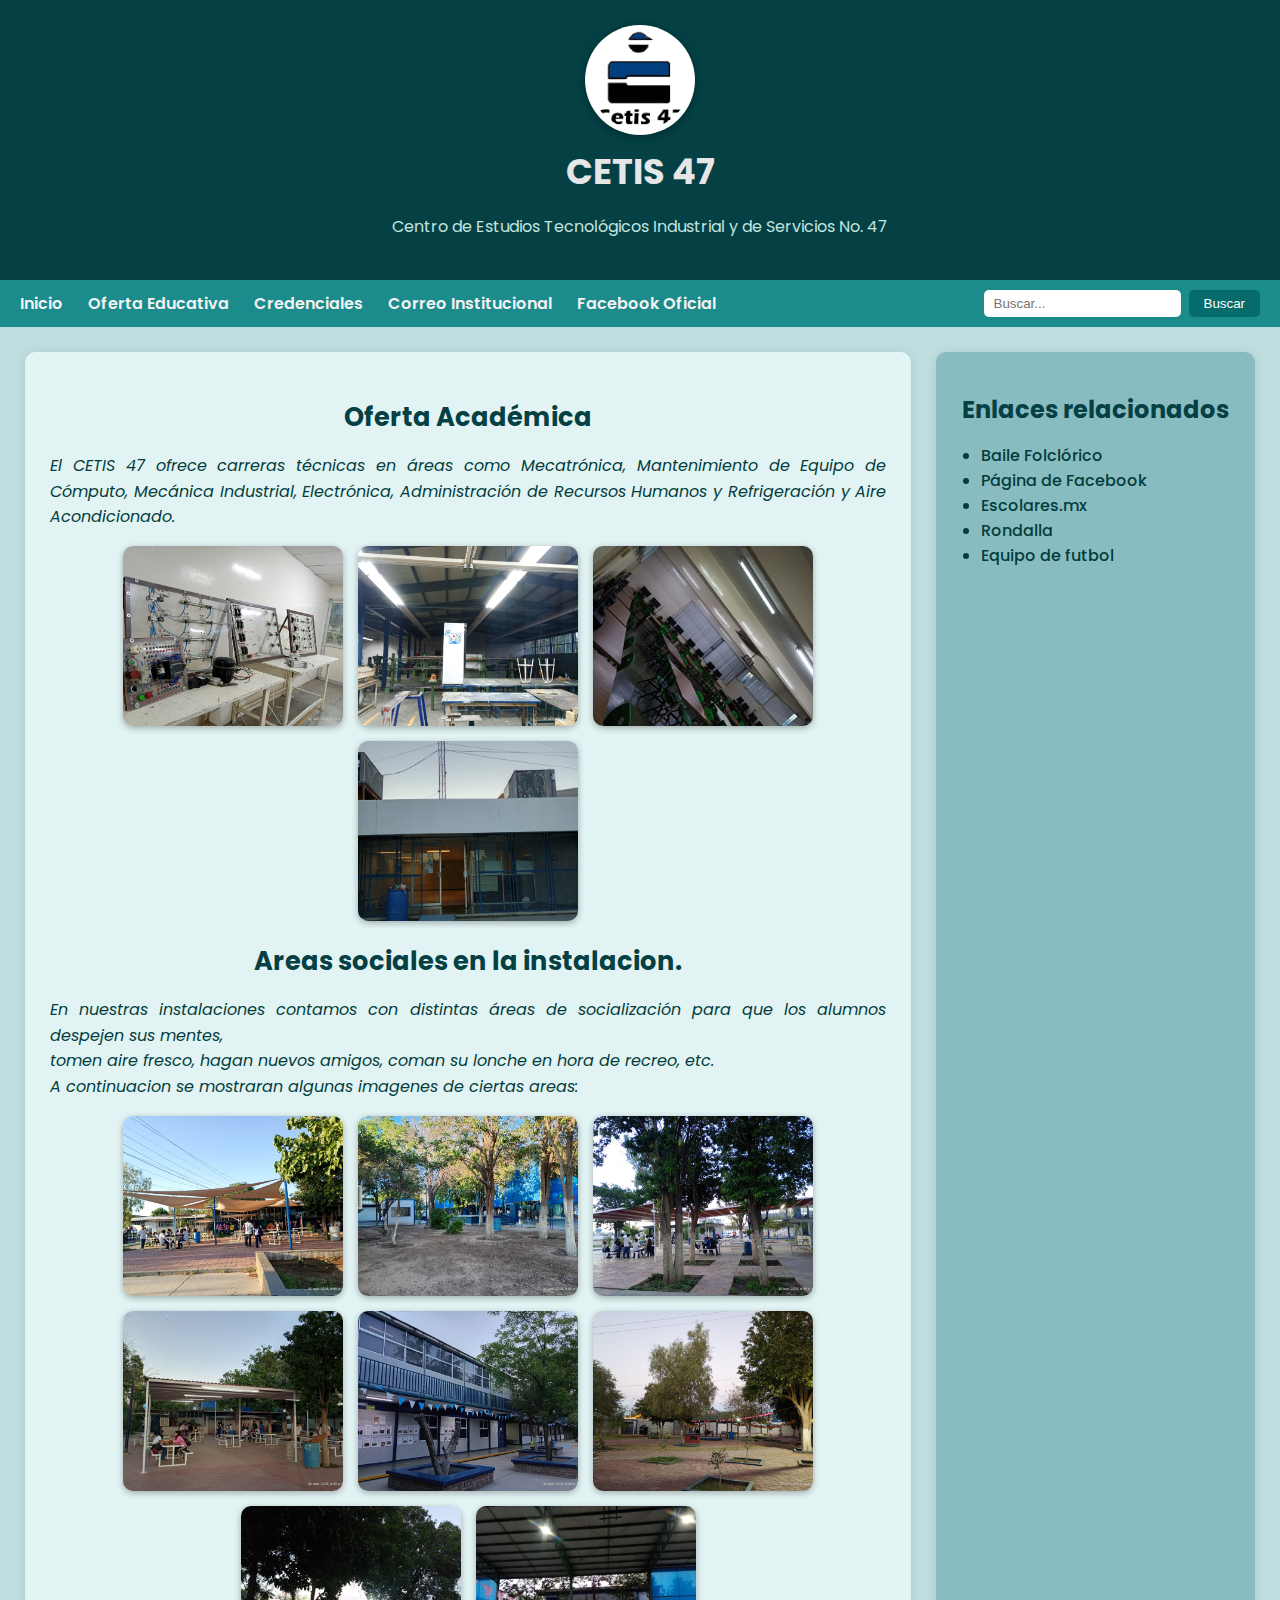
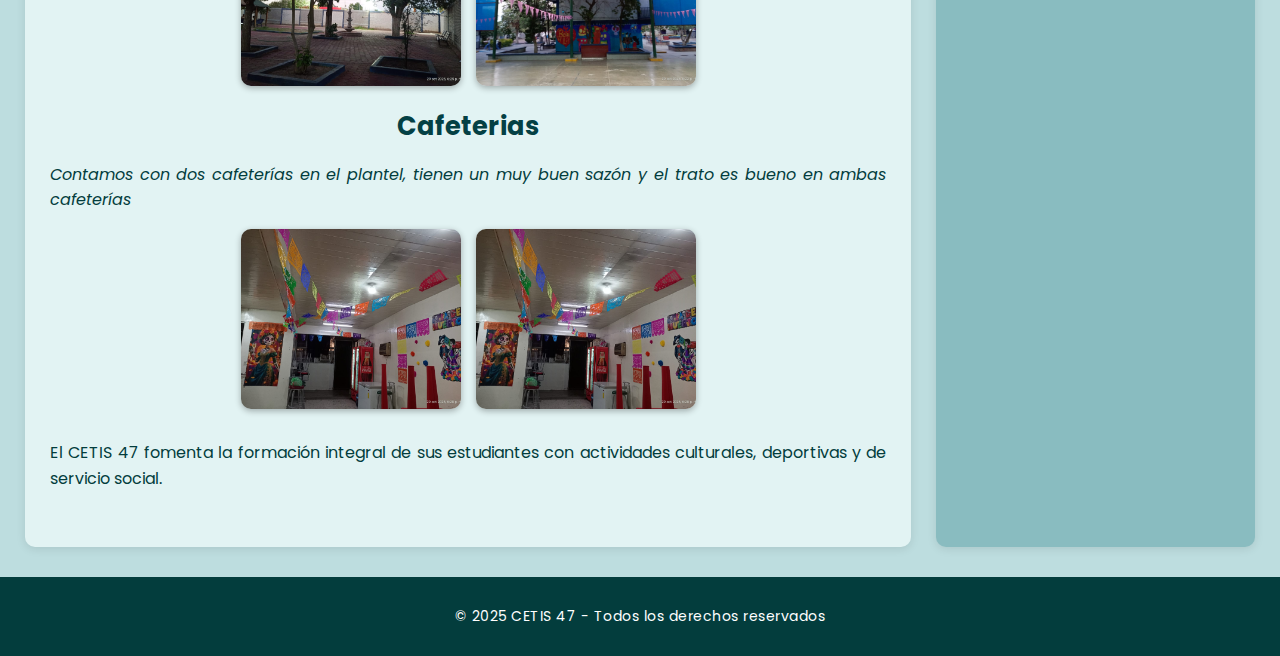
<file: index.html>
<!DOCTYPE html>
<html lang="es-mx">
<head>
  <meta charset="UTF-8">
  <meta name="viewport" content="width=device-width, initial-scale=1.0">
  <title>CETIS 47 - Gómez Palacio, Dgo.</title>
  <link rel="stylesheet" href="Stgl.css">
  <link href="https://fonts.googleapis.com/css2?family=Poppins:wght@400;600&display=swap" rel="stylesheet">
</head>

<body>

  <header>
    <div class="logo-container">
      <img src="logo_cetis47.png" alt="Logo CETIS 47" class="logo">
    </div>
    <h1>CETIS 47</h1>
    <p>Centro de Estudios Tecnológicos Industrial y de Servicios No. 47</p>
  </header>

  <nav>

    
    <ul>
      <li><a href="index.html">Inicio</a></li>
      <li><a href="OFERTA EDUCATIVA.html">Oferta Educativa</a></li>
      <li><a href="https://www.escolaresmx.com/">Credenciales</a></li>
      <li><a href="https://www.escolaresmx.com/">Correo Institucional</a></li>
      <li><a href="https://www.facebook.com/profile.php?id=61571801098207">Facebook Oficial</a></li>
    
    </ul>

    <form action="">
      <input type="search" name="question" placeholder="Buscar..." />
      <input type="submit" value="Buscar" />
    </form>
  </nav>










  <main>
    <article>
      <h2>Oferta Académica</h2>
      <p>
        <em>
          El CETIS 47 ofrece carreras técnicas en áreas como Mecatrónica, Mantenimiento de Equipo de Cómputo,
          Mecánica Industrial, Electrónica, Administración de Recursos Humanos y Refrigeración y Aire Acondicionado.
        </em>
      </p>

<div class="galeria">
  <img src="WhatsApp Image 2025-09-30 at 6.57.29 PM (1).jpeg" alt="">
  <img src="WhatsApp Image 2025-09-30 at 6.57.29 PM (3).jpeg" alt="">
  <img src="WhatsApp Image 2025-09-30 at 6.57.30 PM (3).jpeg" alt="">
  <img src="WhatsApp Image 2025-09-30 at 6.57.31 PM (6).jpeg" alt="">
</div>






      <h2>Areas sociales en la instalacion.</h2>
      <p>
        <em>En nuestras instalaciones contamos con distintas áreas de socialización para que los alumnos despejen sus mentes,<br>
           tomen aire fresco, hagan nuevos amigos, coman su lonche en hora de recreo, etc. <br>
            A continuacion se mostraran algunas imagenes de ciertas areas:</em>
      </p>

      <div class="galeria">
        <img src="WhatsApp Image 2025-09-30 at 6.20.23 PM (1).jpeg" alt="Área social">
        <img src="WhatsApp Image 2025-09-30 at 6.20.22 PM.jpeg" alt="Pasillos">
        <img src="WhatsApp Image 2025-09-30 at 6.57.29 PM.jpeg" alt="Laboratorio">
        <img src="WhatsApp Image 2025-09-30 at 6.57.30 PM (1).jpeg" alt="Salones">
        <img src="WhatsApp Image 2025-09-30 at 6.57.31 PM (5).jpeg" alt="Patio escolar">
        <img src="WhatsApp Image 2025-10-30 at 5.45.23 PM (1).jpeg" alt="">
        <img src="WhatsApp Image 2025-10-30 at 5.45.23 PM.jpeg" alt="">
        <img src="WhatsApp Image 2025-10-30 at 5.45.24 PM (2).jpeg" alt="">

      </div>

       <h2>Cafeterias</h2>
      <p>
        <em>Contamos con dos cafeterías en el plantel, tienen un muy buen sazón y el trato es bueno en ambas cafeterías</em>
      </p>

      <div class="galeria">
        <img src="WhatsApp Image 2025-10-30 at 6.44.22 PM.jpeg" alt="Área social">
        <img src="WhatsApp Image 2025-10-30 at 6.44.22 PM.jpeg" alt="Pasillos"

</div>
     
      <p>
        El CETIS 47 fomenta la formación integral de sus estudiantes con actividades culturales, deportivas y de servicio social.
      </p>
    </article>

    <aside>
      <h2>Enlaces relacionados</h2>
      <ul>
        <li><a href="https://www.youtube.com/embed/LK4_xbN61cE?si=LWAqToB8lqyKfRLd">Baile Folclórico</a></li>
        <li><a href="https://www.facebook.com/profile.php?id=61571801098207">Página de Facebook</a></li>
        <li><a href="https://www.escolaresmx.com/">Escolares.mx</a></li>
         <li><a href="https://www.elsiglodetorreon.com.mx/noticia/2025/rondalla-cantares-del-cetis-47-gana-primer-lugar-en-concurso-nacional.html">Rondalla</a></li>
          <li><a href="https://www.facebook.com/p/Club-Cuervos-Cetis-47-61551078607080/">Equipo de futbol</a></li>

      </ul>
    </aside>
  </main>

  <footer>
    <p>© 2025 CETIS 47 - Todos los derechos reservados</p>
  </footer>

</body>
</html>
</file>
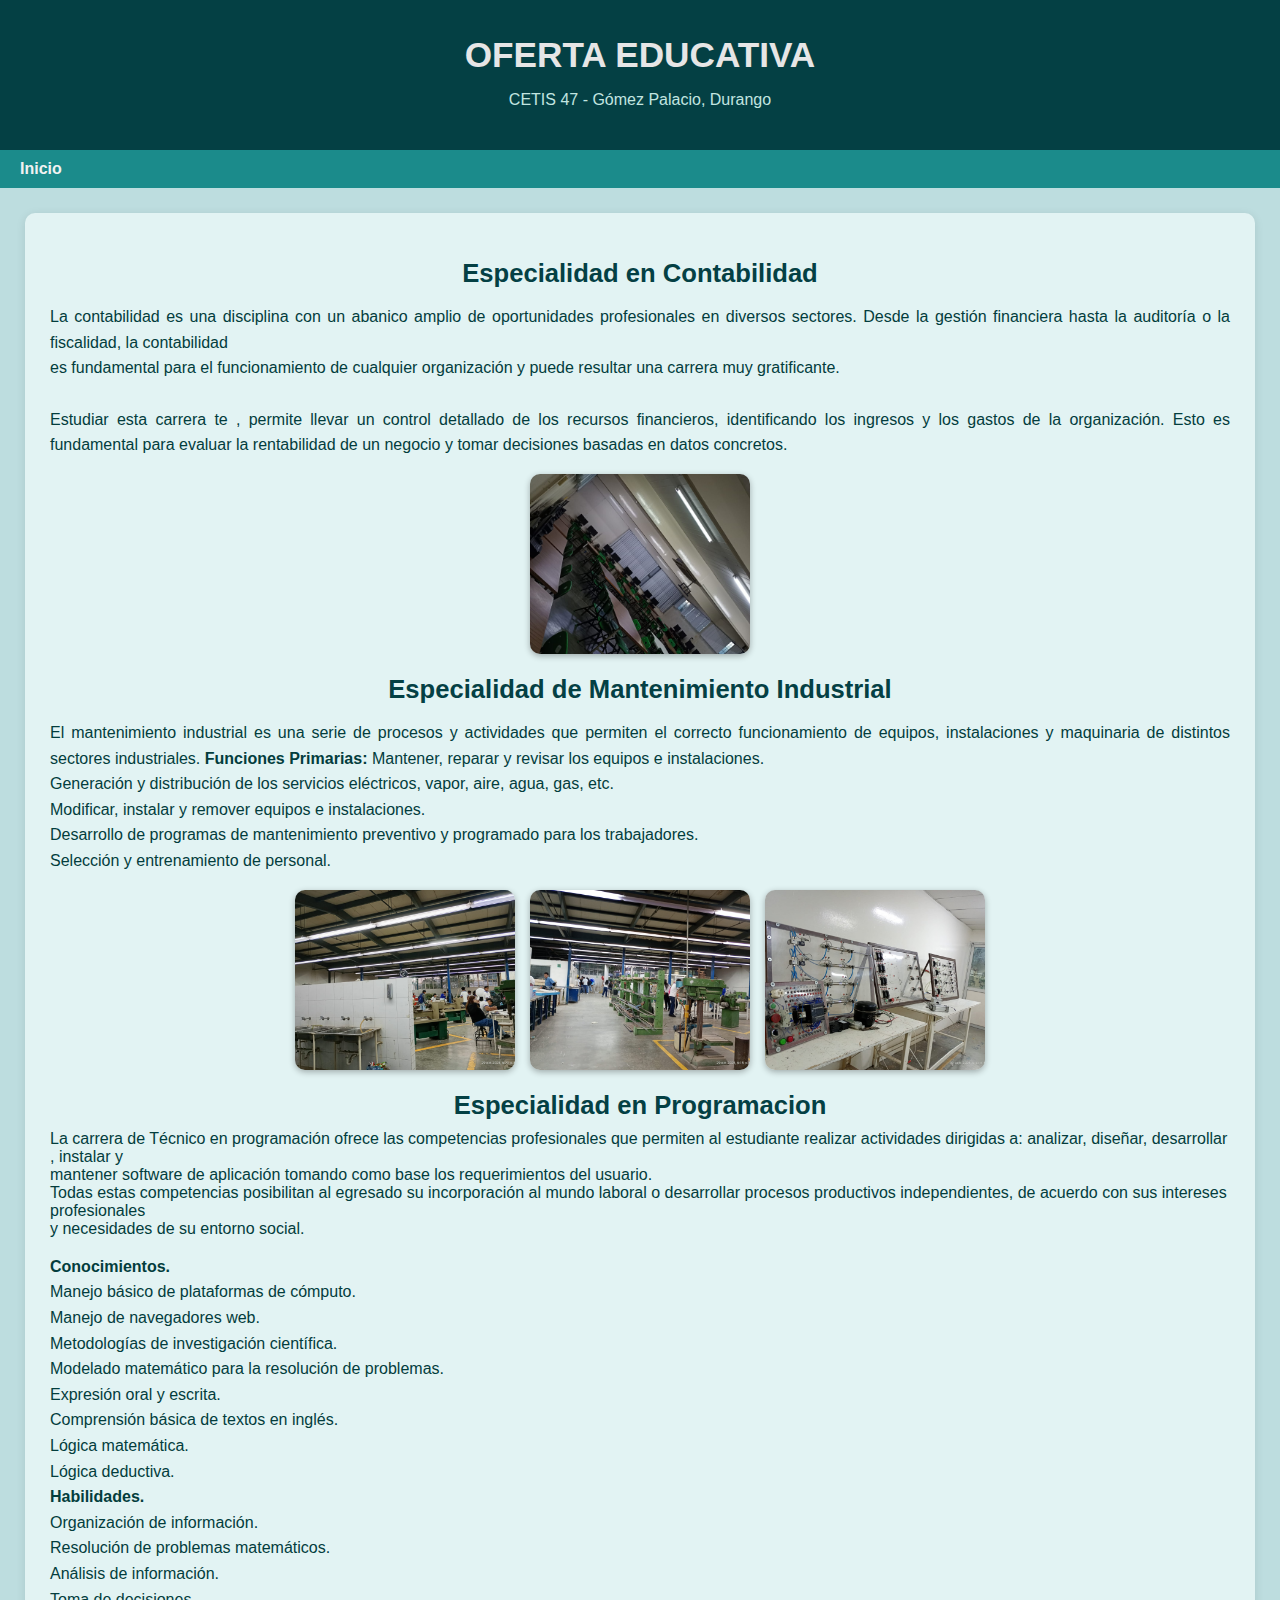
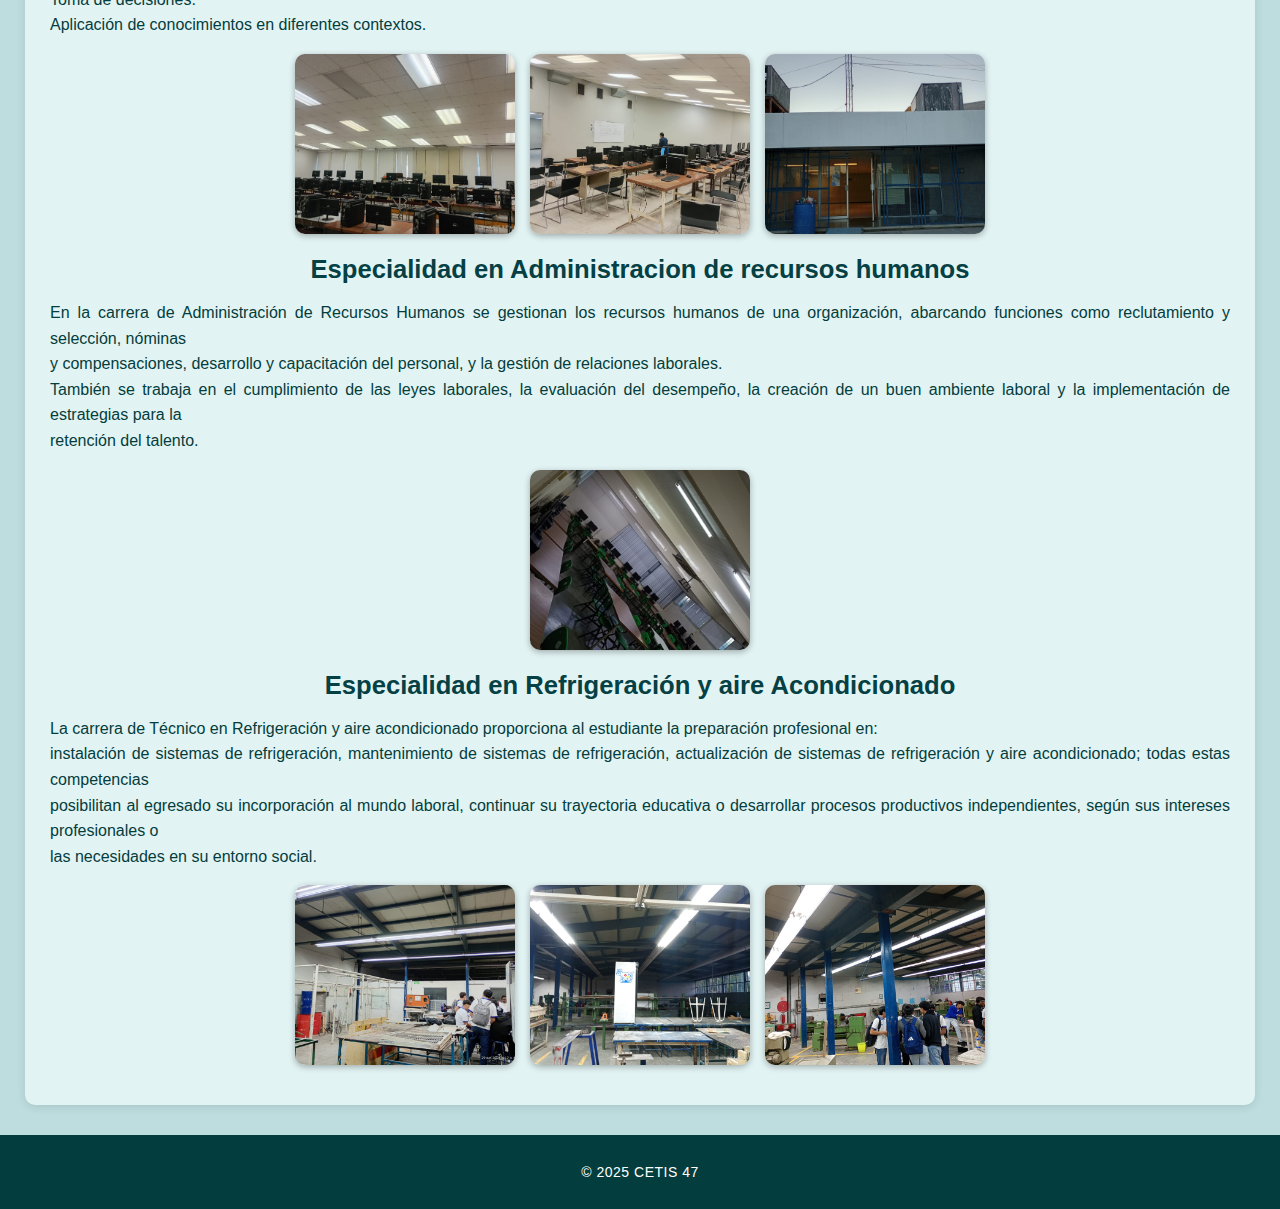
<file: OFERTA EDUCATIVA.html>
<!DOCTYPE html>
<html lang="es-mx">
<head>
  <meta charset="UTF-8">
  <meta name="viewport" content="width=device-width, initial-scale=1.0">
  <title> OFERTA EDUCATIVA - CETIS 47</title>
  <link rel="stylesheet" href="Stgl.css">
</head>

<body>

  <header>
    <h1>OFERTA EDUCATIVA</h1>
    <p>CETIS 47 - Gómez Palacio, Durango</p>
  </header>

  <nav>
    <ul>
      <li><a href="index.html">Inicio</a></li>
    </ul>
  </nav>

  <main>
    <article>
        
      <h2>Especialidad en Contabilidad</h2>

      <p>La contabilidad es una disciplina con un abanico amplio de oportunidades profesionales en diversos sectores. Desde la gestión financiera hasta la auditoría o la fiscalidad, 
        la contabilidad <br>
        es fundamental para el funcionamiento de cualquier organización y puede resultar una carrera muy gratificante. <br> <br>
      
      Estudiar esta carrera te , permite llevar un control detallado de los recursos financieros, identificando los ingresos y los gastos de la organización. Esto es fundamental para
       evaluar la rentabilidad de un negocio y tomar decisiones basadas en datos concretos.</p>

 <div class="galeria">
        <img src="WhatsApp Image 2025-09-30 at 6.57.30 PM (3).jpeg" alt="">
        
      </div>

          <h2>Especialidad de Mantenimiento Industrial</h2>

      <p> El mantenimiento industrial es una serie de procesos y actividades que permiten el correcto funcionamiento de equipos, instalaciones y maquinaria de distintos sectores industriales. 
        <strong>Funciones Primarias:</strong>
Mantener, reparar y revisar los equipos e instalaciones.<br>
Generación y distribución de los servicios eléctricos, vapor, aire, agua, gas, etc.<br>
Modificar, instalar y remover equipos e instalaciones.<br>
Desarrollo de programas de mantenimiento preventivo y programado para los trabajadores.<br>
Selección y entrenamiento de personal.</p>

         
 <div class="galeria">
        <img src="WhatsApp Image 2025-10-30 at 5.45.25 PM.jpeg" alt="">
        <img src="WhatsApp Image 2025-10-30 at 5.45.26 PM.jpeg" alt="">
        <img src="WhatsApp Image 2025-09-30 at 6.57.29 PM (1).jpeg" alt="">
      
      </div>


          <h2>Especialidad en Programacion</h2>

          La carrera de Técnico en programación ofrece las competencias profesionales que permiten al estudiante realizar actividades dirigidas a: analizar, diseñar, desarrollar , instalar y<br>
           mantener
           software de aplicación tomando como base los requerimientos del usuario. <br>
           Todas estas competencias posibilitan al egresado su incorporación al mundo laboral o desarrollar procesos productivos
            independientes, de acuerdo con sus intereses profesionales<br> y necesidades de su entorno social.<br>

      <p> <strong> Conocimientos. </strong><br>
Manejo básico de plataformas de cómputo.<br>
Manejo de navegadores web.<br>
Metodologías de investigación científica.<br>
Modelado matemático para la resolución de problemas.<br>
Expresión oral y escrita.<br>
Comprensión básica de textos en inglés.<br>
Lógica matemática.<br>
Lógica deductiva.<br>

<strong> Habilidades. </strong><br>
Organización de información.<br>
Resolución de problemas matemáticos.<br>
Análisis de información.<br>
Toma de decisiones.<br>
Aplicación de conocimientos en diferentes contextos.</p>

         
 <div class="galeria">
        <img src="WhatsApp Image 2025-10-30 at 5.53.51 PM.jpeg" alt="">
        <img src="WhatsApp Image 2025-10-30 at 5.53.50 PM.jpeg" alt="">
        <img src="WhatsApp Image 2025-09-30 at 6.57.31 PM (6).jpeg" alt="">
    
      </div>


          <h2>Especialidad en Administracion de recursos humanos</h2>

      <p>En la carrera de Administración de Recursos Humanos se gestionan los recursos humanos de una organización, abarcando funciones como reclutamiento y selección, nóminas<br> y compensaciones, desarrollo y capacitación del personal, y la gestión de relaciones laborales.<br>
        También se trabaja en el cumplimiento de las leyes laborales, la evaluación del desempeño, la creación de un buen ambiente laboral y la implementación de estrategias para la <br>
        retención del talento. </p>

         
 <div class="galeria">
        <img src="WhatsApp Image 2025-09-30 at 6.57.30 PM (3).jpeg" alt="">
      
       
        
      </div>


          <h2>Especialidad en Refrigeración y aire Acondicionado</h2>

      <p>La carrera de Técnico en Refrigeración y aire acondicionado proporciona al estudiante la preparación profesional en:<br>
         instalación de sistemas de refrigeración, mantenimiento de sistemas de refrigeración, actualización de sistemas de refrigeración y aire acondicionado; todas estas competencias<br>

           posibilitan al egresado su incorporación al mundo laboral, continuar su trayectoria educativa o desarrollar procesos productivos independientes, según sus intereses profesionales o<br>
            las necesidades en su entorno social.</p>

             <div class="galeria">
        <img src="WhatsApp Image 2025-10-30 at 6.19.17 PM.jpeg" alt=" ">
        <img src="WhatsApp Image 2025-09-30 at 6.57.29 PM (3).jpeg" alt="">
        <img src="WhatsApp Image 2025-10-30 at 5.45.25 PM (2).jpeg" alt="">
        
      </div>




    </article>
  </main>

  <footer>
    <p>© 2025 CETIS 47</p>
  </footer>
</body>
</html>
</file>
<file: Stgl.css>
/* General */


body {
  font-family: 'Poppins', sans-serif;
  margin: 0;
  padding: 0;
  background-color: #bddddf;
  color: #033d3d;
}

/* Encabezado */
header {
  text-align: center;
  background-color: #044044;
  color: #e6e6e6;
  padding: 25px 10px;
  box-shadow: 0 2px 8px rgba(0, 0, 0, 0.3);
}

.logo-container {
  display: flex;
  justify-content: center;
  align-items: center;
  margin-bottom: 10px;
}

.logo {
  width: 100px;
  height: auto;
  border-radius: 50%;
  background-color: #fff;
  padding: 5px;
  box-shadow: 0 2px 10px rgba(0, 0, 0, 0.3);
}

header h1 {
  font-size: 2.2em;
  margin: 10px 0 5px 0;
  text-transform: uppercase;
}

header p {
  font-size: 1em;
  color: #c2e5e0;
}




/* Navegación */
nav {
  display: flex;
  justify-content: space-between;
  align-items: center;
  background-color: #1b8b8b;
  padding: 10px 20px;
}

nav ul {
  list-style: none;
  margin: 0;
  padding: 0;
  display: flex;
  gap: 25px;
}

nav ul li a {
  text-decoration: none;
  color: #f2f2f2;
  font-weight: 600;
  transition: color 0.3s;
}

nav ul li a:hover {
  color: #ffe082;
}

nav form {
  display: flex;
  gap: 8px;
}

nav input[type="search"] {
  padding: 6px 10px;
  border: none;
  border-radius: 5px;
  outline: none;
}

nav input[type="submit"] {
  background-color: #056b6b;
  color: white;
  border: none;
  border-radius: 5px;
  padding: 6px 15px;
  cursor: pointer;
  transition: background-color 0.3s;
}

nav input[type="submit"]:hover {
  background-color: #044044;
}



/* Contenido principal */
main {
  display: flex;
  margin: 25px;
  gap: 25px;
}

article {
  flex: 3;
  background-color: #e2f3f3;
  padding: 25px;
  border-radius: 10px;
  box-shadow: 0 2px 10px rgba(0, 0, 0, 0.1);
}

article h2 {
  text-align: center;
  color: #044044;
  font-size: 1.6em;
  margin-bottom: 10px;
}


article h3 {
  color: #044044;
  margin-top: 25px;
}

article p {
  text-align: justify;
  line-height: 1.6;
}


/* Galería */
.galeria {
  display: flex;
  flex-wrap: wrap;
  justify-content: center;
  gap: 15px;
  margin: 15px 0;
}

.galeria img {
  width: 220px;
  height: 180px;
  border-radius: 10px;
  object-fit: cover;
  box-shadow: 0 2px 6px rgba(0, 0, 0, 0.3);
  transition: transform 0.3s;
}

.galeria img:hover {
  transform: scale(1.05);
}


/* Aside */
aside {
  flex: 1;
  background-color: #89bcc0;
  padding: 20px;
  border-radius: 10px;
  box-shadow: 0 2px 10px rgba(0, 0, 0, 0.1);
}

aside h2 {
  text-align: center;
  color: #044044;
  margin-bottom: 15px;
}

aside ul {
  list-style: disc;
  padding-left: 25px;
}

aside ul li a {
  text-decoration: none;
  color: #033d3d;
  font-weight: 500;
}

aside ul li a:hover {
  color: #c62828;
}

/* Footer */
footer {
  background-color: #033d3d;
  color: white;
  text-align: center;
  padding: 15px;
  font-size: 14px;
  letter-spacing: 0.5px;
  margin-top: 30px;
}

/* Submenú */
.submenu {
  position: relative;
}

.submenu-items {
  display: none;
  position: absolute;
  background-color: #1b8b8b;
  list-style: none;
  margin: 0;
  padding: 10px 0;
  border-radius: 5px;
  box-shadow: 0 2px 6px rgba(0, 0, 0, 0.3);
  z-index: 10;
}

.submenu-items li {
  padding: 5px 15px;
}

.submenu-items li a {
  color: #fff;
  text-decoration: none;
  display: block;
}

.submenu-items li a:hover {
  background-color: #044044;
  border-radius: 4px;
}

.submenu:hover .submenu-items {
  display: block;
}
</file>
